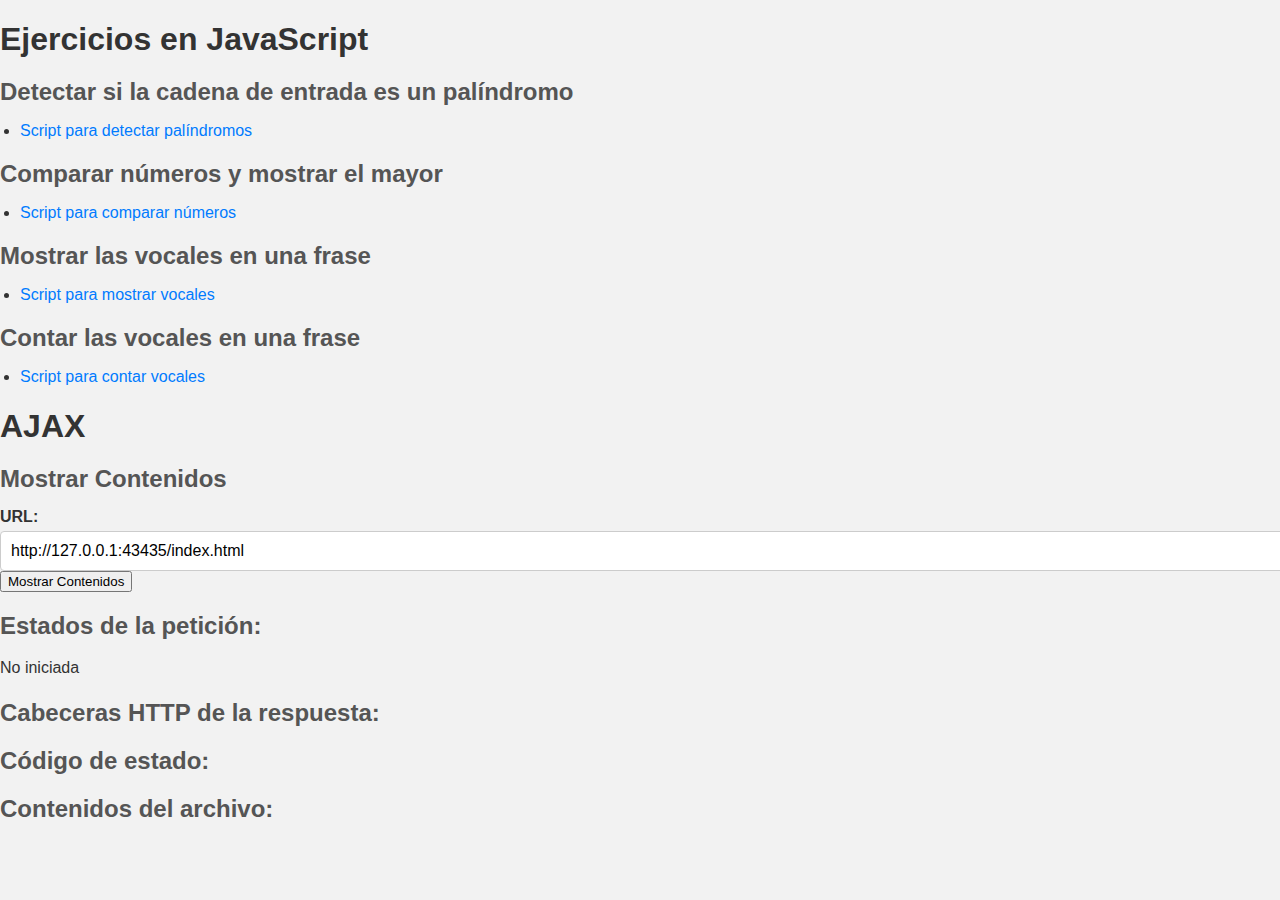
<file: index.html>
<!DOCTYPE html>
<html>
<head>
  <title>Mis Ejercicios</title>
  <link rel="stylesheet" href="estilos.css">
</head>
<body>
  <script>
    document.addEventListener('DOMContentLoaded', function() {
      var urlInput = document.getElementById('url');
      urlInput.value = window.location.href;
    });
  </script>
  <h1>Ejercicios en JavaScript</h1>
  <section>
    <h2>Detectar si la cadena de entrada es un palíndromo</h2>
    <ul>
      <li><a href="palindromo.html">Script para detectar palíndromos</a></li>
    </ul>

    <h2>Comparar números y mostrar el mayor</h2>
    <ul>
      <li><a href="mayor.html">Script para comparar números</a></li>
    </ul>

    <h2>Mostrar las vocales en una frase</h2>
    <ul>
      <li><a href="vocales.html">Script para mostrar vocales</a></li>
    </ul>

    <h2>Contar las vocales en una frase</h2>
    <ul>
      <li><a href="contar_vocales.html">Script para contar vocales</a></li>
    </ul>
  </section>

  <h1>AJAX</h1>
  <section>
    <h2>Mostrar Contenidos</h2>
    <form id="urlForm">
      <label for="urlInput">URL:</label>
      <input type="text" id="url" readonly>
      <button type="button" onclick="mostrarContenidos()" >Mostrar Contenidos</button>
      <script>
        function mostrarContenidos() {
          var url = document.getElementById('url').value;
          var contenidoDiv = document.getElementById('contenidos');
    
          fetch(url)
            .then(response => response.text())
            .then(data => {
              contenidoDiv.textContent = data;
            })
            .catch(error => {
              contenidoDiv.textContent = 'Error al obtener los contenidos.';
            });
        }
      </script>
    </form>
    

    <h2>Estados de la petición:</h2>
    <p id="estadoPeticion">No iniciada</p>

    <h2>Cabeceras HTTP de la respuesta:</h2>
    <pre id="cabecerasRespuesta"></pre>

    <h2>Código de estado:</h2>
    <p id="codigoEstado"></p>

    <h2>Contenidos del archivo:</h2>
    <pre id="contenidosArchivo"></pre>
  </section>
</body>
</html>
</file>
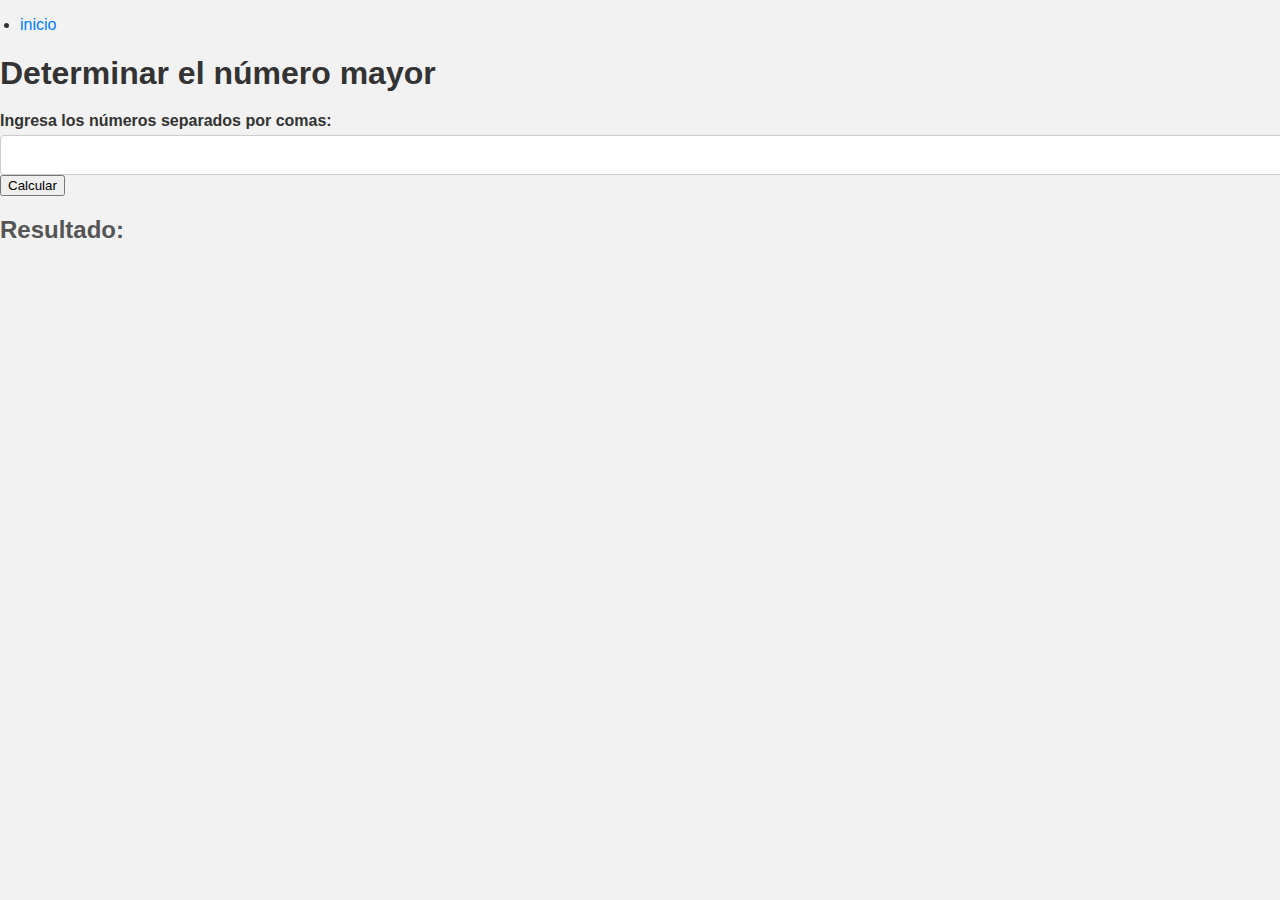
<file: mayor.html>
<!DOCTYPE html>
<html lang="es">
<head>
  <meta charset="UTF-8">
  <meta name="viewport" content="width=device-width, initial-scale=1.0">
  <title>Determinar el número mayor</title>
  <link rel="stylesheet" href="estilos.css">
  <style>
    .error {
      color: red;
    }
  </style>
</head>
<body>
  <header>
    <nav>
      <ul>
          <li><a href="index.html">inicio</a></li>
      </ul>
  </nav> 
  </header>
  <h1>Determinar el número mayor</h1>

  <label for="numeros">Ingresa los números separados por comas:</label>
  <input type="text" id="numeros">

  <br>

  <button onclick="determinarMayor()">Calcular</button>

  <h2>Resultado:</h2>
  <p id="resultado"></p>

  <script>
    function determinarMayor() {
      var numeros = document.getElementById('numeros').value;

      var resultadoElemento = document.getElementById('resultado');
      resultadoElemento.innerHTML = '';

      if (numeros === '') {
        resultadoElemento.innerHTML = '<span class="error">Por favor, ingresa al menos un número.</span>';
        return;
      }

      var numerosArray = numeros.split(',');

      for (var i = 0; i < numerosArray.length; i++) {
        var numero = parseFloat(numerosArray[i].trim());

        if (isNaN(numero)) {
          resultadoElemento.innerHTML = '<span class="error">Por favor, ingresa números válidos.</span>';
          return;
        }

        if (i === 0 || numero > mayor) {
          var mayor = numero;
        }
      }

      resultadoElemento.innerHTML = 'El número mayor es: <strong>' + mayor + '</strong>';
    }
  </script>
</body>
</html>
</file>
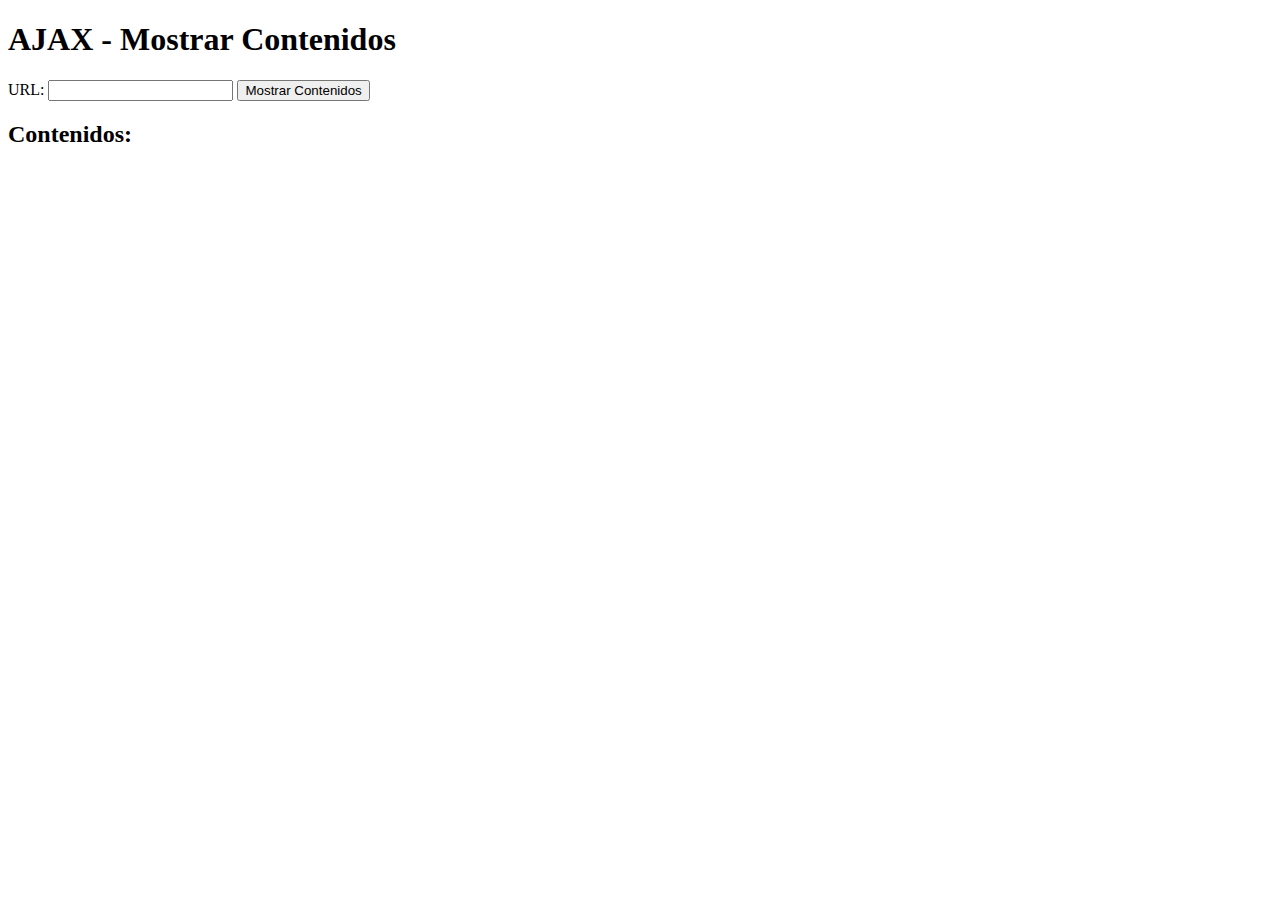
<file: mostrar-contenidos.html>
<!DOCTYPE html>
<html lang="es">
<head>
  <meta charset="UTF-8">
  <meta name="viewport" content="width=device-width, initial-scale=1.0">
  <title>AJAX - Mostrar Contenidos</title>
</head>
<body>
  <h1>AJAX - Mostrar Contenidos</h1>

  <label for="url">URL:</label>
  <input type="text" id="url">

  <button onclick="mostrarContenidos()">Mostrar Contenidos</button>

  <h2>Contenidos:</h2>
  <div id="contenidos"></div>

  <script>
    function mostrarContenidos() {
      var url = document.getElementById('url').value;
      var contenidoDiv = document.getElementById('contenidos');

      fetch(url)
        .then(response => response.text())
        .then(data => {
          contenidoDiv.textContent = data;
        })
        .catch(error => {
          contenidoDiv.textContent = 'Error al obtener los contenidos.';
        });
    }
  </script>
</body>
</html>
</file>
<file: estilos.css>
/* Estilos generales */
body {
    font-family: Arial, sans-serif;
    background-color: #f2f2f2;
    color: #333;
    margin: 0;
    padding: 0;
  }
  
  .container {
    max-width: 1200px;
    margin: 0 auto;
    padding: 20px;
  }
  
  h1 {
    font-size: 32px;
    font-weight: bold;
    color: #333;
    margin-bottom: 20px;
  }
  
  h2 {
    font-size: 24px;
    font-weight: bold;
    color: #555;
    margin-bottom: 15px;
  }
  
  p {
    font-size: 16px;
    line-height: 1.5;
    margin-bottom: 15px;
  }
  
  /* Estilos para botones */
  .button {
    display: inline-block;
    padding: 10px 20px;
    font-size: 16px;
    font-weight: bold;
    text-align: center;
    text-decoration: none;
    color: #fff;
    background-color: #007bff;
    border-radius: 4px;
    transition: background-color 0.3s ease;
  }
  
  .button:hover {
    background-color: #0056b3;
  }
  
  /* Estilos para formularios */
  .form-group {
    margin-bottom: 20px;
  }
  
  label {
    display: block;
    font-weight: bold;
    margin-bottom: 5px;
  }
  
  input[type="text"],
  textarea {
    width: 100%;
    padding: 10px;
    font-size: 16px;
    border-radius: 4px;
    border: 1px solid #ccc;
    transition: border-color 0.3s ease;
  }
  
  input[type="text"]:focus,
  textarea:focus {
    border-color: #007bff;
  }
  
  /* Estilos para listas */
  ul {
    list-style-type: disc;
    padding-left: 20px;
  }
  
  li {
    margin-bottom: 5px;
  }
  
  /* Estilos para secciones */
  .section {
    margin-bottom: 40px;
  }
  
  .section-title {
    font-size: 20px;
    font-weight: bold;
    margin-bottom: 15px;
  }
  
  .section-content {
    background-color: #fff;
    padding: 20px;
    border-radius: 4px;
    box-shadow: 0 2px 4px rgba(0, 0, 0, 0.1);
  }
  
  /* Estilos para enlaces */
  a {
    color: #007bff;
    text-decoration: none;
    transition: color 0.3s ease;
  }
  
  a:hover {
    color: #0056b3;
  }
</file>
